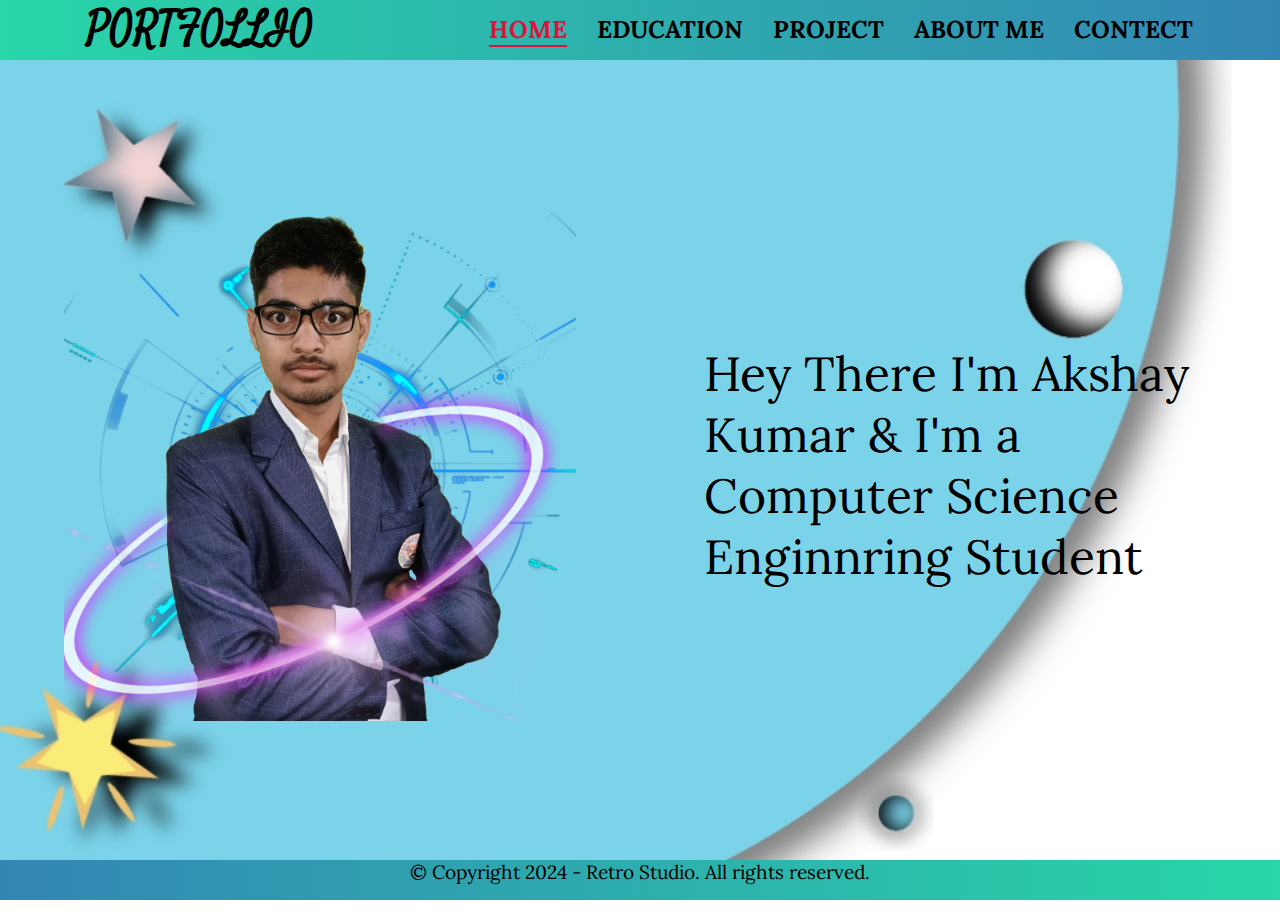
<file: index.html>
<!DOCTYPE html>
<html lang="en">
<head>
    <meta charset="UTF-8">
    <meta name="viewport" content="width=device-width, initial-scale=1.0">
    <title>PORTFOLIO</title>
    <!-- Google Font's -->
    <link href="https://fonts.googleapis.com/css2?family=Lora:ital,wght@0,400..700;1,400..700&display=swap" rel="stylesheet">
    <link href="https://fonts.googleapis.com/css2?family=Satisfy&display=swap" rel="stylesheet">

    <!-- Font Awesome -->
    <link rel="stylesheet" href="https://cdnjs.cloudflare.com/ajax/libs/font-awesome/6.5.2/css/all.min.css" integrity="sha512-SnH5WK+bZxgPHs44uWIX+LLJAJ9/2PkPKZ5QiAj6Ta86w+fsb2TkcmfRyVX3pBnMFcV7oQPJkl9QevSCWr3W6A==" crossorigin="anonymous" referrerpolicy="no-referrer" />

    <!-- Portfollio ICON -->
    <link rel="website icon" type="png" href="./src/ICON.png">

    <link rel="stylesheet" href="style.css">
</head>
<body>
    <nav>
        <h1>PORTFOLLIO</h1>

        <div class="nav-element">
            <ul><a href="#"><H3 class="active">HOME</H3></a></ul>
            <ul><a href="./pages/education.html"><H3>EDUCATION</H3></a></ul>
            <ul><a href="./pages/projects.html"><H3>PROJECT</H3></a></ul>
            <ul><a href="./pages/about.html"><H3>ABOUT ME</H3></a></ul>
            <ul><a href="./pages/contect.html"><H3>CONTECT</H3></a></ul>
        </div>

        <div class="dot">
            <div class="icon"><i class="fa-solid fa-bars"></i></div>
        </div>
    </nav>

    <main>
        <img src="./src/image.png">

        <div class="about">Hey There I'm Akshay Kumar & I'm a Computer Science Enginnring Student</div>
    </main>

    <footer>
        <p>&copy; Copyright 2024 - Retro Studio. All rights reserved.</p>
    </footer>


    <script src="nav_btn.js"></script>
</body>
</html>
</file>
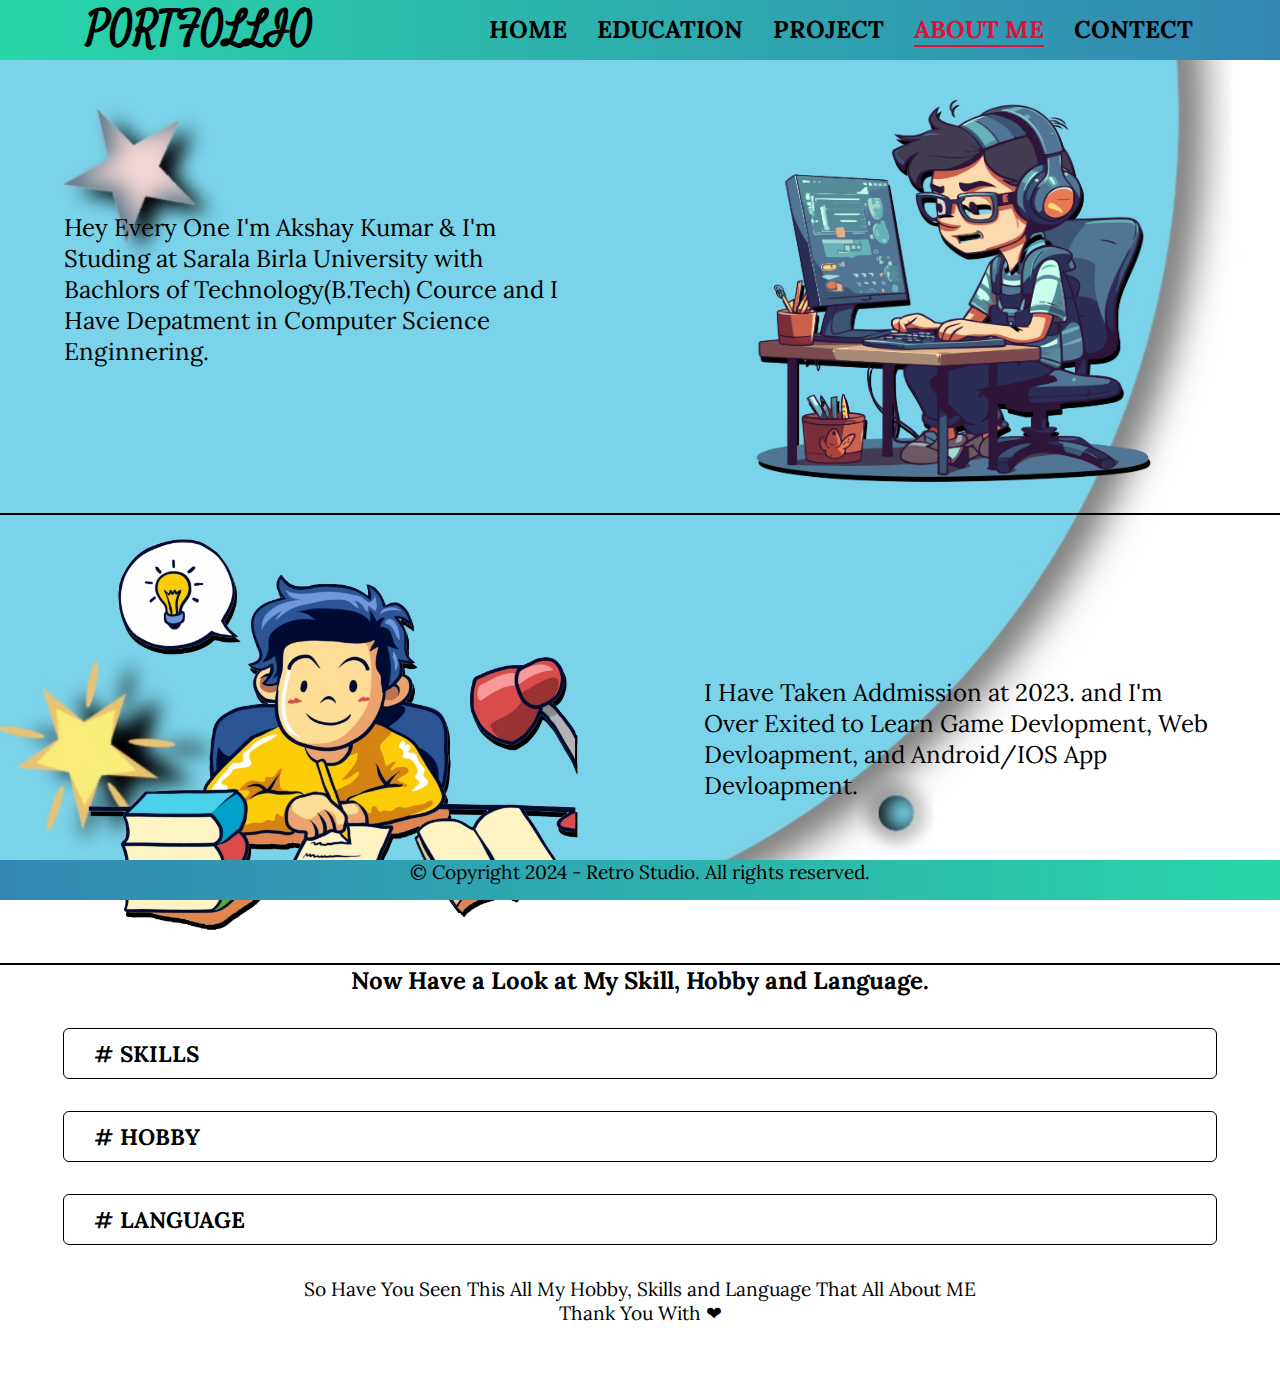
<file: pages/about.html>
<!DOCTYPE html>
<html lang="en">
<head>
    <meta charset="UTF-8">
    <meta name="viewport" content="width=device-width, initial-scale=1.0">
    <title>ABOUT</title>
    <!-- Google Font's -->
    <link href="https://fonts.googleapis.com/css2?family=Lora:ital,wght@0,400..700;1,400..700&display=swap" rel="stylesheet">
    <link href="https://fonts.googleapis.com/css2?family=Satisfy&display=swap" rel="stylesheet">

    <!-- Font Awesome -->
    <link rel="stylesheet" href="https://cdnjs.cloudflare.com/ajax/libs/font-awesome/6.5.2/css/all.min.css" integrity="sha512-SnH5WK+bZxgPHs44uWIX+LLJAJ9/2PkPKZ5QiAj6Ta86w+fsb2TkcmfRyVX3pBnMFcV7oQPJkl9QevSCWr3W6A==" crossorigin="anonymous" referrerpolicy="no-referrer" />

    <!-- Portfollio ICON -->
    <link rel="website icon" type="png" href="../src/ICON.png">

    <link rel="stylesheet" href="about.css">
</head>
<body>
    <nav>
        <h1>PORTFOLLIO</h1>

        <div class="nav-element">
            <ul><a href="../index.html"><H3>HOME</H3></a></ul>
            <ul><a href="./education.css"><H3>EDUCATION</H3></a></ul>
            <ul><a href="./projects.html"><H3>PROJECT</H3></a></ul>
            <ul><a href="#"><H3 class="active">ABOUT ME</H3></a></ul>
            <ul><a href="./contect.html"><H3>CONTECT</H3></a></ul>
        </div>

        <div class="dot">
            <div class="icon"><i class="fa-solid fa-bars"></i></div>
        </div>
    </nav>

    <main>
        <div class="div">
            <p>
                Hey Every One I'm Akshay Kumar & I'm Studing at Sarala Birla University with Bachlors of Technology(B.Tech) Cource and I Have Depatment in Computer Science Enginnering.
            </p>

            <img src="../src/Related 1.png">
        </div>

        <div class="div">
            <img src="../src/Studing.png">

            <p>I Have Taken Addmission at 2023. and I'm Over Exited to Learn Game Devlopment, Web Devloapment, and Android/IOS App Devloapment.</p>
        </div>

        <div class="skil">
            <h2>Now Have a Look at My Skill, Hobby and Language.</h2>

            <div class="skil-div">
                <h4 class="option">
                    # SKILLS <i class="direction fa-solid fa-arrow-right"></i>
                </h4>

                <div class="list">
                    <li>C-Language.</li>
                    <li>Data Structure and Algorithm.</li>
                    <li>Hypertext Markup Language(HTML).</li>
                    <li>Cascading Style Sheets(CSS).</li>
                    <li>Java Script.</li>
                </div>
            </div>

            <div class="skil-div">
                <h4 class="option_1">
                    # HOBBY <i class="direction_1 fa-solid fa-arrow-right"></i>
                </h4>

                <div class="list_1">
                    <li>Learn More Programming Language.</li>
                    <li>Creating the Games.</li>
                    <li>Creating the Web Pages.</li>
                    <li>Android & IOS Application Creating.</li>
                </div>
            </div>

            <div class="skil-div">
                <h4 class="option_2">
                    # LANGUAGE <i class="direction_2 fa-solid fa-arrow-right"></i>
                </h4>

                <div class="list_2">
                    <li>Hindi(Full Profecional).</li>
                    <li>English(50%).</li>
                </div>
            </div>

            <div class="para">
                <p>So Have You Seen This All My Hobby, Skills and Language That All About ME
                </p>
                <span>Thank You With ❤</span>
            </div>

        </div>
    </main>

    <footer>
        <p>&copy; Copyright 2024 - Retro Studio. All rights reserved.</p>
    </footer>


    <script src="../nav_btn.js"></script>
    <script src="skill.js"></script>
</body>
</html>
</file>
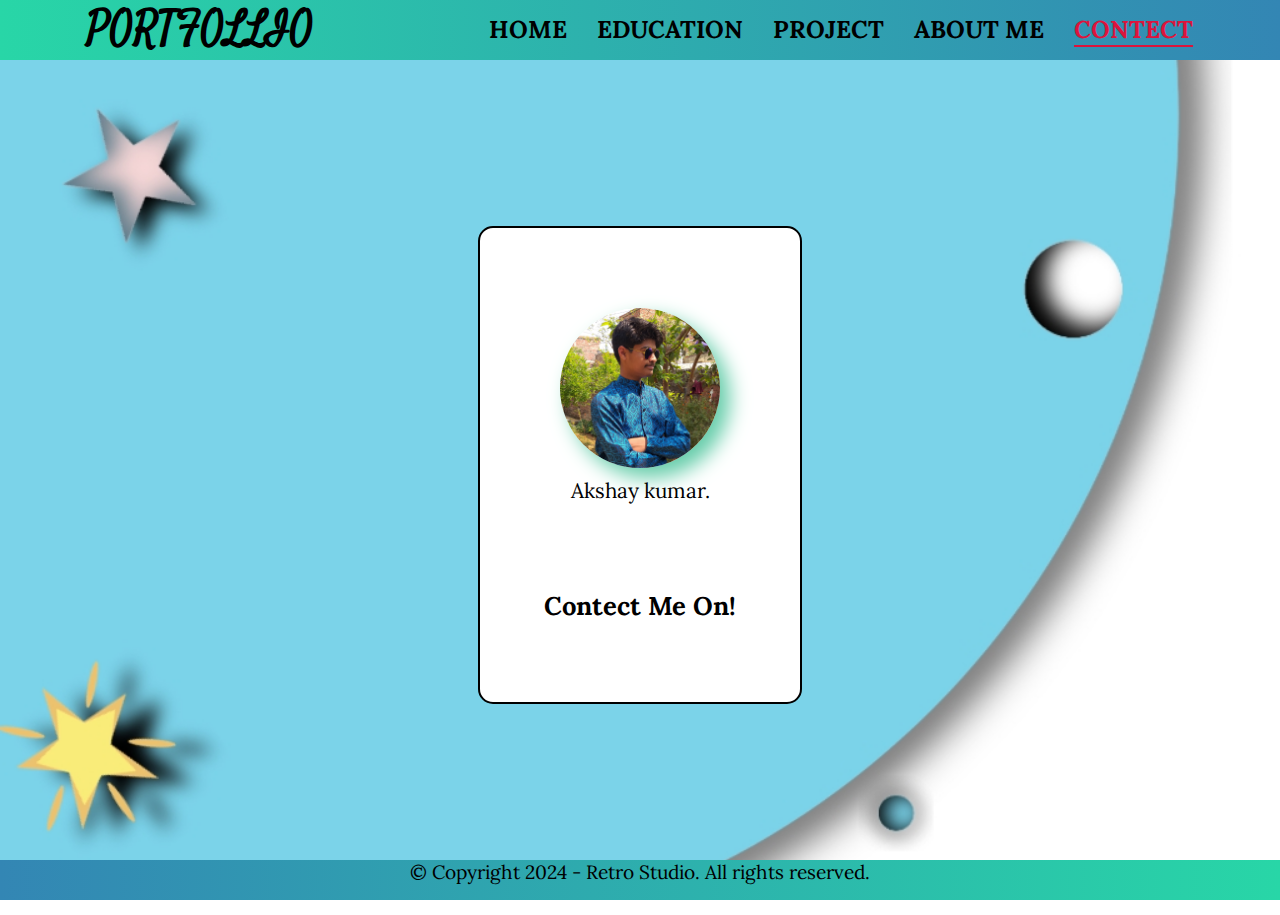
<file: pages/contect.html>
<!DOCTYPE html>
<html lang="en">
<head>
    <meta charset="UTF-8">
    <meta name="viewport" content="width=device-width, initial-scale=1.0">
    <title>CONTECT</title>
    <!-- Google Font's -->
    <link href="https://fonts.googleapis.com/css2?family=Lora:ital,wght@0,400..700;1,400..700&display=swap" rel="stylesheet">
    <link href="https://fonts.googleapis.com/css2?family=Satisfy&display=swap" rel="stylesheet">

    <!-- Font Awesome -->
    <link rel="stylesheet" href="https://cdnjs.cloudflare.com/ajax/libs/font-awesome/6.5.2/css/all.min.css" integrity="sha512-SnH5WK+bZxgPHs44uWIX+LLJAJ9/2PkPKZ5QiAj6Ta86w+fsb2TkcmfRyVX3pBnMFcV7oQPJkl9QevSCWr3W6A==" crossorigin="anonymous" referrerpolicy="no-referrer" />

    <!-- Portfollio ICON -->
    <link rel="website icon" type="png" href="../src/ICON.png">

    <link rel="stylesheet" href="contect.css">
</head>
<body>
    <nav>
        <h1>PORTFOLLIO</h1>

        <div class="nav-element">
            <ul><a href="../index.html"><H3>HOME</H3></a></ul>
            <ul><a href="./education.html"><H3>EDUCATION</H3></a></ul>
            <ul><a href="./projects.html"><H3>PROJECT</H3></a></ul>
            <ul><a href="./about.html"><H3>ABOUT ME</H3></a></ul>
            <ul><a href="#"><H3 class="active">CONTECT</H3></a></ul>
        </div>

        <div class="dot">
            <div class="icon"><i class="fa-solid fa-bars"></i></div>
        </div>
    </nav>

    <main>
        <div class="container">
            <div class="my-image">
                <img src="../src/Main.jpg" alt="">
                Akshay kumar.
            </div>

            <div class="link">
                <h4>Contect Me On!</h4>
                <div class="link-div">
                    <a href="https://www.linkedin.com/in/akshay-kumar-2512b529a?utm_source=share&utm_campaign=share_via&utm_content=profile&utm_medium=android_app">
                        <i class="linkedin hover fa-brands fa-linkedin"></i>
                    </a>

                    <a href="https://x.com/AKSHAY_KUMA_?t=I77Tupc_cD4xcaNu_obPyw&s=09">
                        <i class="X fa-brands hover fa-square-x-twitter"></i>
                    </a>

                    <div class="mail">
                        <i class="Gmail hover fa-solid fa-envelope"></i>
                    </div>
                </div>

                <div class="msg">
                    akshaykumar835103@gmail.com
                </div>
            </div>
        </div>
    </main>

    <footer>
        <p>&copy; Copyright 2024 - Retro Studio. All rights reserved.</p>
    </footer>


    <script src="gmail.js"></script>
    <script src="../nav_btn.js"></script>
</body>
</html>
</file>
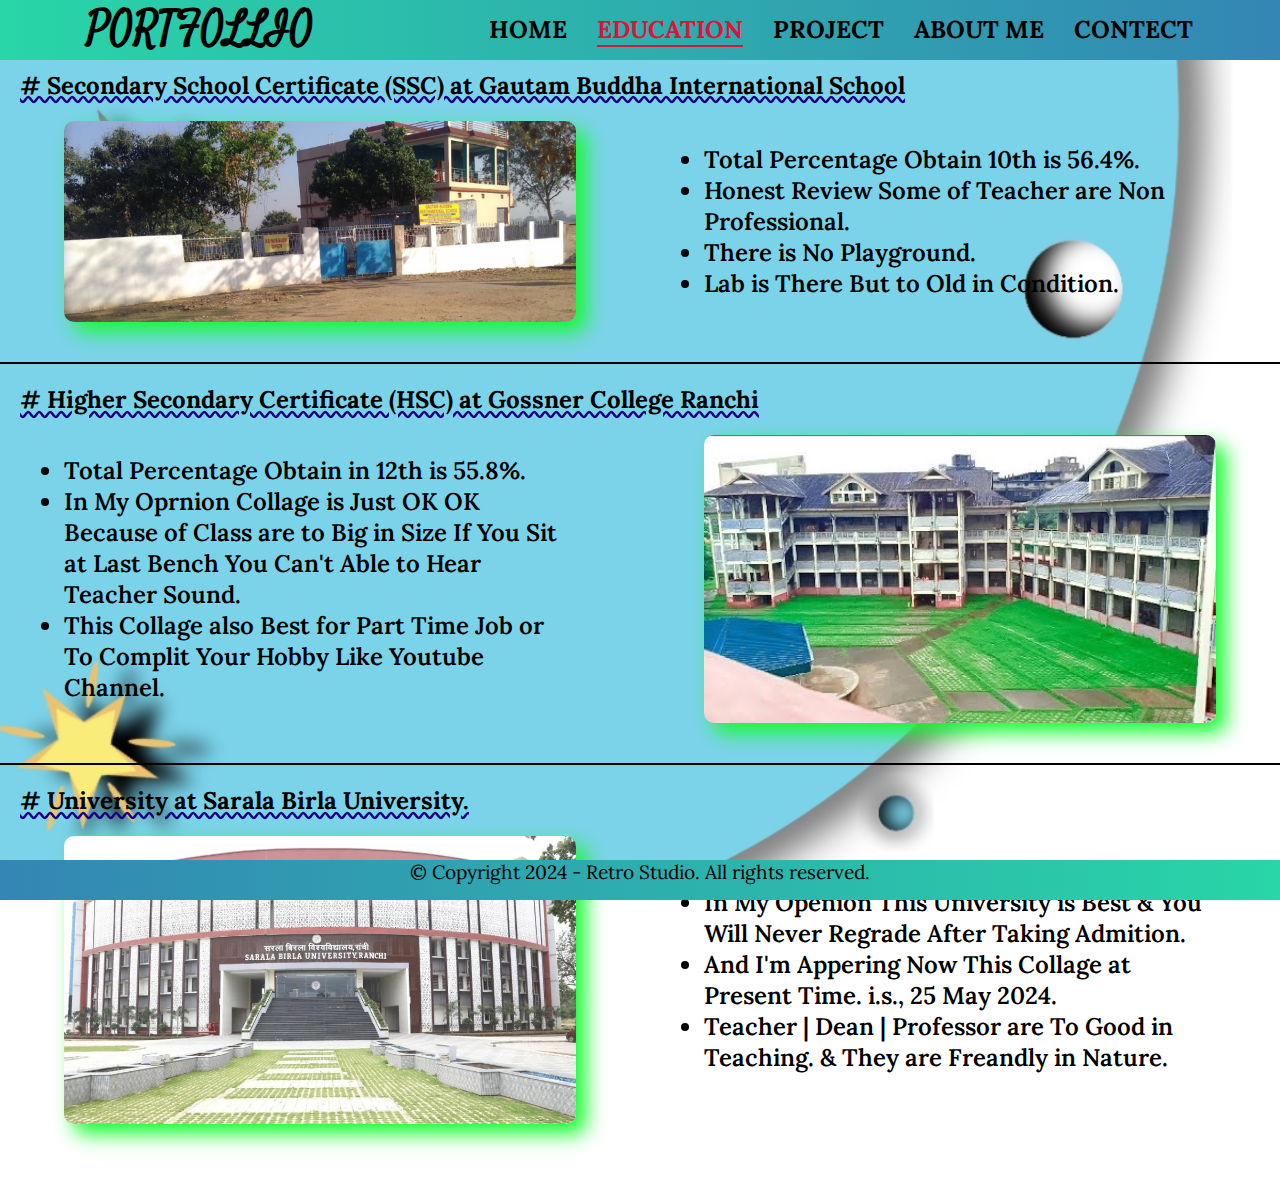
<file: pages/education.html>
<!DOCTYPE html>
<html lang="en">
<head>
    <meta charset="UTF-8">
    <meta name="viewport" content="width=device-width, initial-scale=1.0">
    <title>EDUCATION</title>
    <!-- Google Font's -->
    <link href="https://fonts.googleapis.com/css2?family=Lora:ital,wght@0,400..700;1,400..700&display=swap" rel="stylesheet">
    <link href="https://fonts.googleapis.com/css2?family=Satisfy&display=swap" rel="stylesheet">

    <!-- Font Awesome -->
    <link rel="stylesheet" href="https://cdnjs.cloudflare.com/ajax/libs/font-awesome/6.5.2/css/all.min.css" integrity="sha512-SnH5WK+bZxgPHs44uWIX+LLJAJ9/2PkPKZ5QiAj6Ta86w+fsb2TkcmfRyVX3pBnMFcV7oQPJkl9QevSCWr3W6A==" crossorigin="anonymous" referrerpolicy="no-referrer" />

    <!-- Portfollio ICON -->
    <link rel="website icon" type="png" href="../src/ICON.png">

    <link rel="stylesheet" href="education.css">
</head>
<body>
    <nav>
        <h1>PORTFOLLIO</h1>

        <div class="nav-element">
            <ul><a href="../index.html"><H3>HOME</H3></a></ul>
            <ul><a href="#"><H3 class="active">EDUCATION</H3></a></ul>
            <ul><a href="./projects.html"><H3>PROJECT</H3></a></ul>
            <ul><a href="./about.html"><H3>ABOUT ME</H3></a></ul>
            <ul><a href="./contect.html"><H3>CONTECT</H3></a></ul>
        </div>

        <div class="dot">
            <div class="icon"><i class="fa-solid fa-bars"></i></div>
        </div>
    </nav>

    <main>
        <div class="scool1">
            <h5># Secondary School Certificate (SSC) at Gautam Buddha International School</h5>

            <div class="scool_about">
                <img src="../src/GBIS.jpg">

                <ul>
                    <li>Total Percentage Obtain 10th is 56.4%.</li>
                    <li>Honest Review Some of Teacher are Non Professional.</li>
                    <li>There is No Playground.</li>
                    <li>Lab is There But to Old in Condition.</li>
                </ul>
            </div>
        </div>
        
        <div class="scool2">
            <h5># Higher Secondary Certificate (HSC) at Gossner College Ranchi</h5>
            
            <div class="scool_about">
                <ul>
                    <li>Total Percentage Obtain in 12th is 55.8%.</li>
                    <li>In My Oprnion Collage is Just OK OK Because of Class are to Big in Size If You Sit at Last Bench You Can't Able to Hear Teacher Sound.</li>
                    <li>This Collage also Best for Part Time Job or To Complit Your Hobby Like Youtube Channel.</li>
                </ul>
                
                <img src="../src/GCR.jpg">
            </div>
        </div>

        <div class="scool3">
            <h5># University at Sarala Birla University.</h5>

            <div class="scool_about">
                <img src="../src/SBU.webp">
                
                <ul>
                    <li>In My Openion This University is Best & You Will Never Regrade After Taking Admition.</li>
                    <li>And I'm Appering Now This Collage at Present Time. i.s., 25 May 2024.</li>
                    <li>Teacher | Dean | Professor are To Good in Teaching. & They are Freandly in Nature.</li>
                </ul>
            </div>
        </div>

    </main>

    <footer>
        <p>&copy; Copyright 2024 - Retro Studio. All rights reserved.</p>
    </footer>


    <script src="../nav_btn.js"></script>
</body>
</html>
</file>
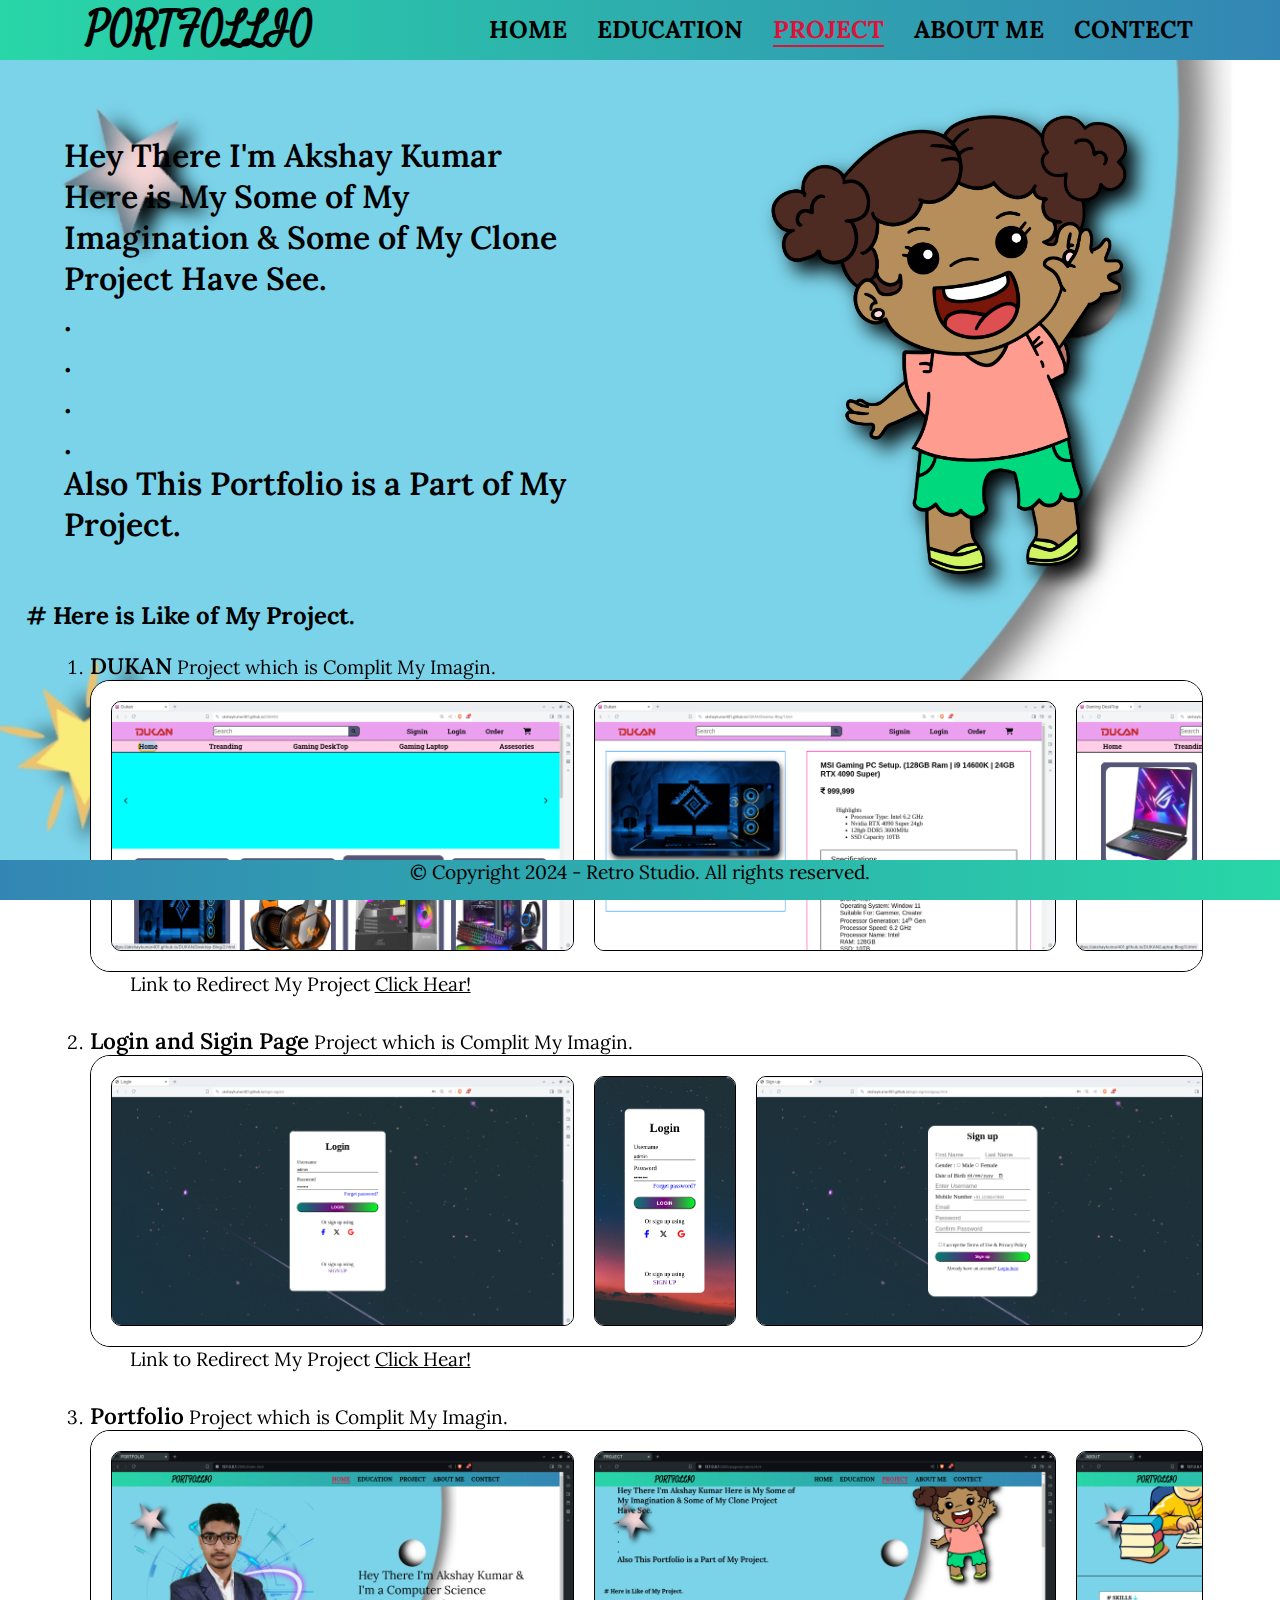
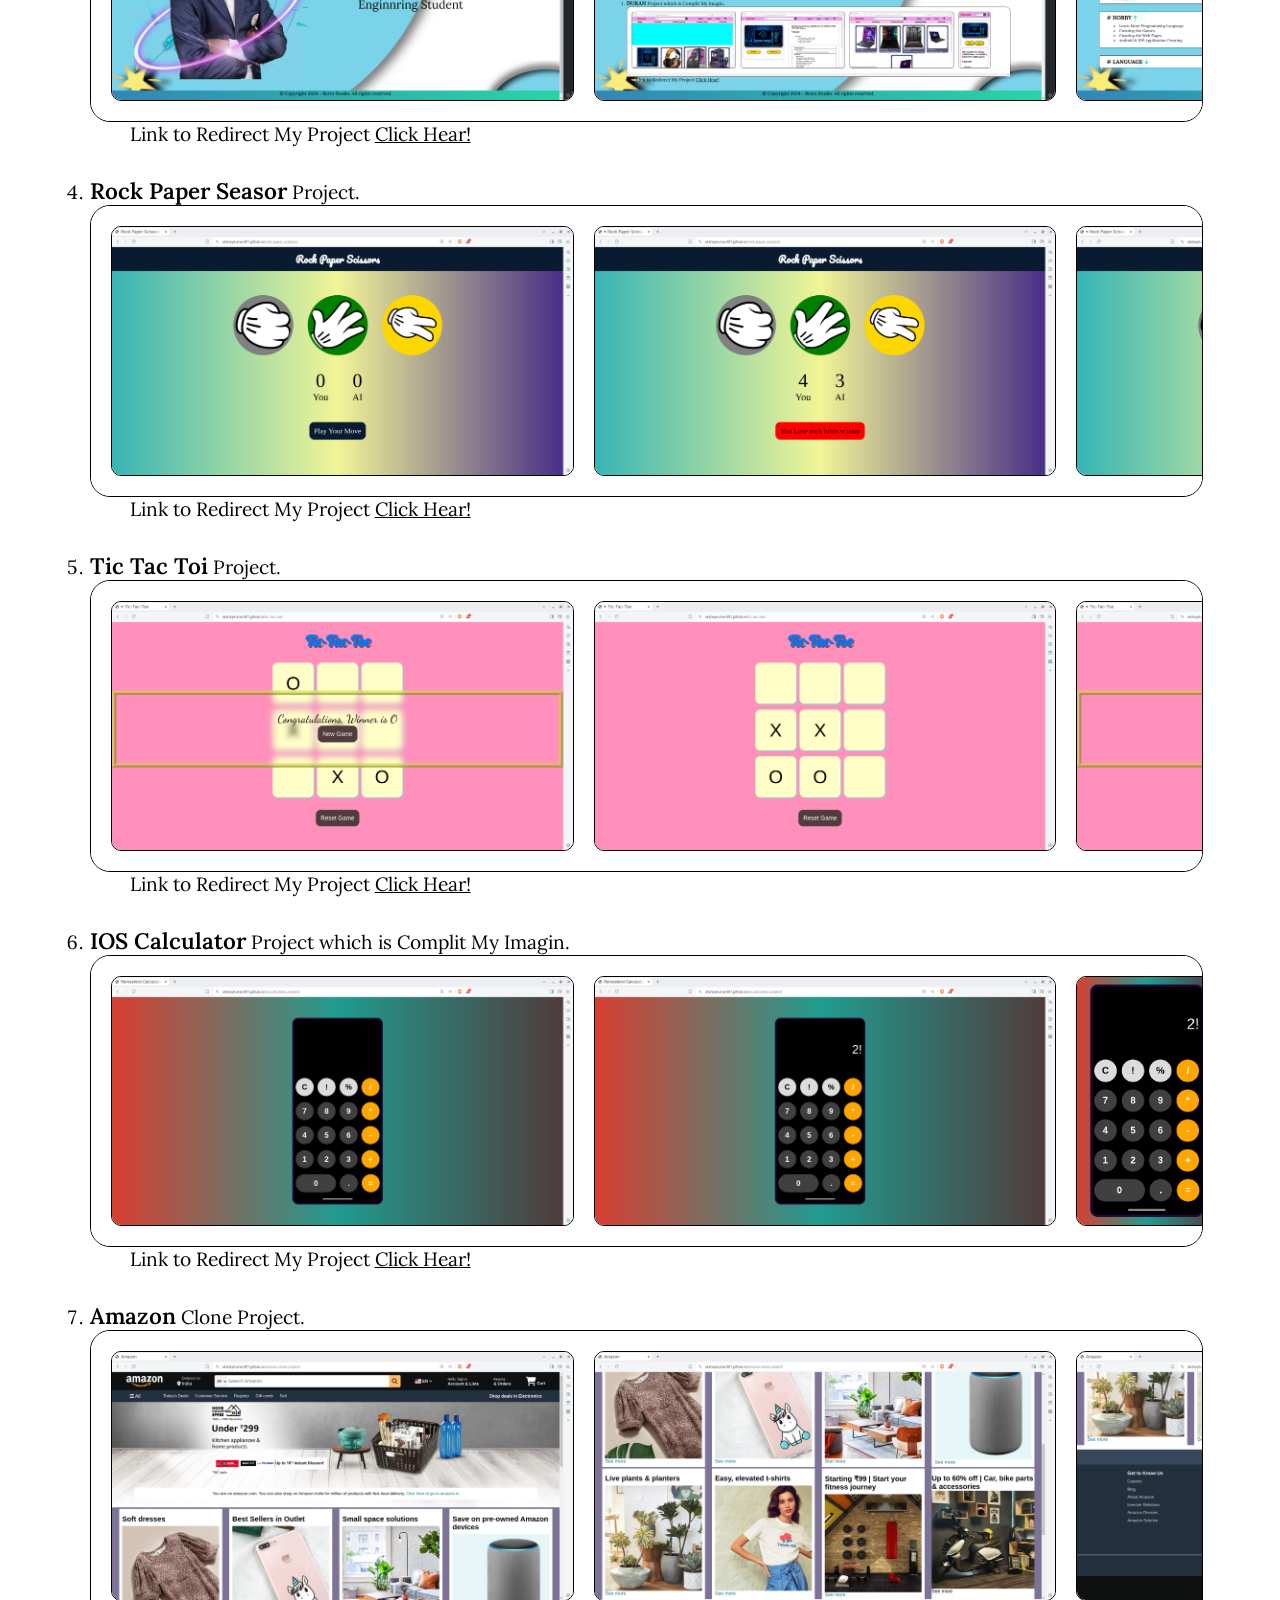
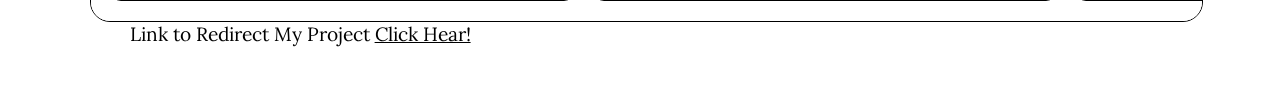
<file: pages/projects.html>
<!DOCTYPE html>
<html lang="en">
<head>
    <meta charset="UTF-8">
    <meta name="viewport" content="width=device-width, initial-scale=1.0">
    <title>PROJECT</title>
    <!-- Google Font's -->
    <link href="https://fonts.googleapis.com/css2?family=Lora:ital,wght@0,400..700;1,400..700&display=swap" rel="stylesheet">
    <link href="https://fonts.googleapis.com/css2?family=Satisfy&display=swap" rel="stylesheet">

    <!-- Font Awesome -->
    <link rel="stylesheet" href="https://cdnjs.cloudflare.com/ajax/libs/font-awesome/6.5.2/css/all.min.css" integrity="sha512-SnH5WK+bZxgPHs44uWIX+LLJAJ9/2PkPKZ5QiAj6Ta86w+fsb2TkcmfRyVX3pBnMFcV7oQPJkl9QevSCWr3W6A==" crossorigin="anonymous" referrerpolicy="no-referrer" />

    <!-- Portfollio ICON -->
    <link rel="website icon" type="png" href="../src/ICON.png">

    <link rel="stylesheet" href="project.css">
</head>
<body>
    <nav>
        <h1>PORTFOLLIO</h1>

        <div class="nav-element">
            <ul><a href="../index.html"><H3>HOME</H3></a></ul>
            <ul><a href="./education.html"><H3>EDUCATION</H3></a></ul>
            <ul><a href="#"><H3 class="active">PROJECT</H3></a></ul>
            <ul><a href="./about.html"><H3>ABOUT ME</H3></a></ul>
            <ul><a href="./contect.html"><H3>CONTECT</H3></a></ul>
        </div>

        <div class="dot">
            <div class="icon"><i class="fa-solid fa-bars"></i></div>
        </div>
    </nav>

    <main>
        <div class="msg">
            <div class="para-div">
                Hey There I'm Akshay Kumar Here is My Some of My Imagination & Some of My Clone Project Have See.
                <br>.
                <br>.
                <br>.
                <br>.
                <br>
                Also This Portfolio is a Part of My Project.
            </div>
    
            <div class="img-div">
                <img src="../src/Hiii.png">
            </div>
        </div>

        <div class="project-table">
            <h4># Here is Like of My Project.</h4>

            <ol>
                <li><h3>DUKAN</h3> Project which is Complit My Imagin.
                    <div class="sample-img">
                        <img src="../src/DUKAN img/DUKAN 1.png" alt="Referance 1">
                        <img src="../src/DUKAN img/DUKAN 2.png" alt="Referance 2">
                        <img src="../src/DUKAN img/DUKAN 3.png" alt="Referance 3">
                        <img src="../src/DUKAN img/DUKAN 4.png" alt="Referance 4">
                    </div>

                    <span>Link to Redirect My Project <a href="https://akshaykumar401.github.io/DUKAN/index.html">Click Hear!</a></span>
                </li>

                <li><h3>Login and Sigin Page</h3> Project which is Complit My Imagin.
                    <div class="sample-img">
                        <img src="../src/Login & Sigin/lo_1.png" alt="Referance 1">
                        <img src="../src/Login & Sigin/Lo_2.png" alt="Referance 2">
                        <img src="../src/Login & Sigin/Lo_3.png" alt="Referance 3">
                        <img src="../src/Login & Sigin/Lo_4.png" alt="Referance 4">
                        <img src="../src/Login & Sigin/Lo_5.png" alt="Referance 5">
                    </div>

                    <span>Link to Redirect My Project <a href="https://akshaykumar401.github.io/login-signin/">Click Hear!</a></span>
                </li>
                
                <li><h3>Portfolio</h3> Project which is Complit My Imagin.
                    <div class="sample-img">
                        <img src="../src/Portfolio/PF_1.png" alt="Referance 1">
                        <img src="../src/Portfolio/PF_2.png" alt="Referance 2">
                        <img src="../src/Portfolio/PF_3.png" alt="Referance 3">
                        <img src="../src/Portfolio/PF_4.png" alt="Referance 4">
                        <img src="../src/Portfolio/PF_5.png" alt="Referance 5">
                    </div>

                    <span>Link to Redirect My Project <a href="../index.html">Click Hear!</a></span>
                </li>

                <li><h3>Rock Paper Seasor</h3> Project.
                    <div class="sample-img">
                        <img src="../src/Rock_paper_sesior/Rock_paper_sesior_1.png" alt="Referance 1">
                        <img src="../src/Rock_paper_sesior/Rock_paper_sesior_2.png" alt="Referance 2">
                        <img src="../src/Rock_paper_sesior/Rock_paper_sesior_3.png" alt="Referance 3">
                        <img src="../src/Rock_paper_sesior/Rock_paper_sesior_4.png" alt="Referance 4">
                        <img src="../src/Rock_paper_sesior/Rock_paper_sesior_5.png" alt="Referance 5">
                    </div>

                    <span>Link to Redirect My Project <a href="https://akshaykumar401.github.io/rock_paper_scissors/">Click Hear!</a></span>
                </li>

                <li><h3>Tic Tac Toi</h3> Project.
                    <div class="sample-img">
                        <img src="../src/Tic_Tac_Tow/Tic_Tac_Tow_1.png" alt="Referance 1">
                        <img src="../src/Tic_Tac_Tow/Tic_Tac_Tow_2.png" alt="Referance 2">
                        <img src="../src/Tic_Tac_Tow/Tic_Tac_Tow_3.png" alt="Referance 3">
                        <img src="../src/Tic_Tac_Tow/Tic_Tac_Tow_4.png" alt="Referance 4">
                        <img src="../src/Tic_Tac_Tow/Tic_Tac_Tow_5.png" alt="Referance 5">
                    </div>

                    <span>Link to Redirect My Project <a href="https://akshaykumar401.github.io/tic_tac_toe/">Click Hear!</a></span>
                </li>

                <li><h3>IOS Calculator</h3> Project which is Complit My Imagin.
                    <div class="sample-img">
                        <img src="../src/Calculator/Calculatoe_1.png" alt="Referance 1">
                        <img src="../src/Calculator/Calculatoe_2.png" alt="Referance 2">
                        <img src="../src/Calculator/Calculatoe_3.png" alt="Referance 3">
                        <img src="../src/Calculator/Calculatoe_4.png" alt="Referance 4">
                    </div>

                    <span>Link to Redirect My Project <a href="https://akshaykumar401.github.io/ios_calculator_project/">Click Hear!</a></span>
                </li>

                <li><h3>Amazon</h3> Clone Project.
                    <div class="sample-img">
                        <img src="../src/Amazon/Amazon_1.png" alt="Referance 1">
                        <img src="../src/Amazon/Amazon_2.png" alt="Referance 2">
                        <img src="../src/Amazon/Amazon_3.png" alt="Referance 3">
                        <img src="../src/Amazon/Amazon_4.png" alt="Referance 4">
                    </div>

                    <span>Link to Redirect My Project <a href="https://akshaykumar401.github.io/amazon.clone_project/">Click Hear!</a></span>
                </li>
                
            </ol>
        </div>
    </main>

    <footer>
        <p>&copy; Copyright 2024 - Retro Studio. All rights reserved.</p>
    </footer>


    <script src="../nav_btn.js"></script>
</body>
</html>
</file>
<file: style.css>
* {
    padding: 0;
    margin: 0;
    color: #000;
    font-family: "Lora", serif;
}

body {
    background-image: url(./src/Background.jpg);
    background-size: cover;
    background-repeat: no-repeat;
    background-attachment: fixed;
    height: 100vh;
    width: 100%;
}

nav {
    height: 60px;
    width: 100%;
    background-image: linear-gradient(to left,rgb(51, 134, 180), rgb(40, 214, 167));
    display: flex;
    justify-content: space-around;
    align-items: center;
    font-size: 1.3rem;
    position: fixed;
    top: 0px;
    z-index: 1;
}

h1 {
    font-family: "Satisfy", cursive;
    font-weight: 600;
    font-style: normal;
}

.nav-element {
    display: flex;
    gap: 30px;
}

.nav-element>ul>a>h3:hover {
    transition: ease-in-out 0.25s;
    color: darkmagenta;
}

.active {
    color:crimson;
    border-bottom: 2px solid crimson;
}

.dot {
    display: none;
}

.nav-element>ul>a {
    text-decoration: none;
}

.icon {
    font-size: 30px;
    cursor: pointer;
}

footer {
    position: fixed;
    background-image: linear-gradient(to right,rgb(51, 134, 180), rgb(40, 214, 167));
    height: 40px;
    width: 100%;
    text-align: center;
    font-size: 1.2rem;
    bottom: 0px;
}

main {
    width: 100%;
    height: calc(100% - 100px);
    display: flex;
    justify-content: space-around;
    padding-bottom: 50px;
    padding-top: 65px;
    align-items: center;
}

main>img {
    width: 40%;
}

.about{
    width: 40%;
    font-size: 3rem; 
}


@media (min-width : 960px){
    .nav-element{
        display: flex;
    }
}

@media (max-width : 960px){

    .nav-element{
        display: none;
        position: absolute;
        top: 60px;
        right: 0;
        height: 100vh;
        width: 30%;
        background-image: linear-gradient(to left,rgb(51, 134, 180), rgb(40, 214, 167));
        text-align: center;
        line-height: 2;
        animation: act 0.25s linear;
    }

    @keyframes act{
        0% {
            position: absolute;
            top: 60px;
            right: 0;
            width: 0%;
        }

        100% {
            position: absolute;
            top: 60px;
            right: 0;
            width: 30%;
        }
    }

    @keyframes dec{
        0% {
            position: absolute;
            top: 60px;
            right: 0;
            width: 30%;
        }

        100% {
            position: absolute;
            top: 60px;
            right: 0;
            width: 0%;
        }
    }

    .nav-element>ul {
        border-top: 2px solid #000;
    }

    .dot {
        display: block;
    }

    main {
        flex-direction: column;
        width: 100;
        height: auto;
        gap: 20px;
    }
    
    main>img {
        width: 60%;
    }

    .about {
        width: 70%;
    }
}

@media (max-width : 520px){

    main>img {
        width: 80%;
    }

    footer {
        font-size: 1rem;
        padding-top: 6px;
    }

    .nav-element {
        display: none;
        position: absolute;
        top: 60px;
        width: 100%;
        height: auto;
        animation: act 0.25s linear;
    }

    @keyframes act{
        0% {
            position: absolute;
            top: 0px;
            width: 100%;
            z-index: -33;
        }

        100% {
            position: absolute;
            top: 60px;
            width: 100%;
            z-index: -33;
        }
    }

    @keyframes dec{
        0% {
            position: absolute;
            top: 60px;
            right: 0;
            width: 30%;
        }

        100% {
            position: absolute;
            top: 60px;
            right: 0;
            width: 0%;
        }
    }
}
</file>
<file: pages/about.css>
* {
    padding: 0;
    margin: 0;
    color: #000;
    font-family: "Lora", serif;
}

body {
    background-image: url(../src/Background.jpg);
    background-size: cover;
    background-repeat: no-repeat;
    background-attachment: fixed;
    height: 100vh;
    width: 100%;
}

nav {
    height: 60px;
    width: 100%;
    background-image: linear-gradient(to left,rgb(51, 134, 180), rgb(40, 214, 167));
    display: flex;
    justify-content: space-around;
    align-items: center;
    font-size: 1.3rem;
    position: fixed;
    top: 0px;
}

.nav-element>ul>a>h3:hover {
    transition: ease-in-out 0.25s;
    color: darkmagenta;
}

.active {
    color:crimson;
    border-bottom: 2px solid crimson;
}

h1 {
    font-family: "Satisfy", cursive;
    font-weight: 600;
    font-style: normal;
}

.nav-element {
    display: flex;
    gap: 30px;
}

.dot {
    display: none;
}

.nav-element>ul>a {
    text-decoration: none;
}

.icon {
    font-size: 30px;
    cursor: pointer;
}

footer {
    position: fixed;
    background-image: linear-gradient(to right,rgb(51, 134, 180), rgb(40, 214, 167));
    height: 40px;
    width: 100%;
    text-align: center;
    font-size: 1.2rem;
    bottom: 0px;
}

main {
    width: 100%;
    height: calc(100% - 100px);
    padding-bottom: 50px;
    padding-top: 65px;
}

.div{
    display: flex;
    width: 100%;
    justify-content: space-around;
    align-items: center;
    border-bottom: 2px solid #000;
}

.div>p {
    width: 40vw;
    font-size: 1.5rem;
}

.div>img {
    display: flex;
    justify-content: center;
    width: 40%;
    height: 35vw;
    filter: drop-shadow(2.5px 5px #000);
    z-index: -99;
}

.skil {
    padding-bottom: 55px;
    display: flex;
    align-items: center;
    flex-direction: column;
    gap: 2rem;
}

.skil-div {
    padding-top: 10px;
    background-color: #fff;
    width: 90%;
    border: 1px solid black;
    border-radius: 6px;
    height: auto;
    text-align: left;
}

.skil-div>h4 {
    cursor: pointer;
    padding-left: 30px;
    font-size: 1.4rem;
    padding-bottom: 10px;
    width: 100%;
}

.skil-div>h4>i {
    transform: rotate(90deg);
    color: darkturquoise;
    font-weight: 600;
    text-shadow: 10px 20px 30px deepskyblue;
}

.list {
    display: none;
    padding-left: 60px;
    padding-bottom: 20px;
}

.list_1 {
    display: none;
    padding-left: 60px;
    padding-bottom: 20px;
}

.list_2 {
    display: none;
    padding-left: 60px;
    padding-bottom: 20px;
}

.para {
    width: 100%;
    text-align: center;
}

.para>p {
    font-size: 1.2rem;
    margin-bottom: 0;
}

.para>span{
    font-size: 1.2rem;
}






@media (min-width : 960px){
    .nav-element{
        display: flex;
    }
}

@media (max-width : 960px){

    .nav-element{
        display: none;
        position: absolute;
        top: 60px;
        right: 0;
        height: 100vh;
        width: 30%;
        background-image: linear-gradient(to left,rgb(51, 134, 180), rgb(40, 214, 167));
        text-align: center;
        line-height: 2;
        animation: act 0.25s linear;
    }

    @keyframes act{
        0% {
            position: absolute;
            top: 60px;
            right: 0;
            width: 0%;
        }

        100% {
            position: absolute;
            top: 60px;
            right: 0;
            width: 30%;
        }
    }

    @keyframes dec{
        0% {
            position: absolute;
            top: 60px;
            right: 0;
            width: 30%;
        }

        100% {
            position: absolute;
            top: 60px;
            right: 0;
            width: 0%;
        }
    }

    .nav-element>ul {
        border-top: 2px solid #000;
    }

    .dot {
        display: block;
    }

    .div {
        flex-direction: column;
        width: 100%;
    }

    .div>p {
        width: 80%;
        font-size: 1.5rem;
    }
    
    .div>img {
        display: flex;
        justify-content: center;
        width: 40%;
        height: 40vw;
        filter: drop-shadow(2.5px 5px #000);
        z-index: -99;
    }

}

@media (max-width : 520px){
    footer {
        font-size: 1rem;
        padding-top: 6px;
    }

    .nav-element {
        display: none;
        position: absolute;
        top: 60px;
        width: 100%;
        height: auto;
        animation: act 0.25s linear;
    }

    @keyframes act{
        0% {
            position: absolute;
            top: 0px;
            width: 100%;
            z-index: -33;
        }

        100% {
            position: absolute;
            top: 60px;
            width: 100%;
            z-index: -33;
        }
    }

    @keyframes dec{
        0% {
            position: absolute;
            top: 60px;
            right: 0;
            width: 30%;
        }

        100% {
            position: absolute;
            top: 60px;
            right: 0;
            width: 0%;
        }
    }

    .div>img {
        height: 60vw;
        width: 80%;
    }
}
</file>
<file: pages/contect.css>
* {
    padding: 0;
    margin: 0;
    color: #000;
    font-family: "Lora", serif;
}

body {
    background-image: url(../src/Background.jpg);
    background-size: cover;
    background-repeat: no-repeat;
    background-attachment: fixed;
    height: 100vh;
    width: 100%;
}

nav {
    height: 60px;
    width: 100%;
    background-image: linear-gradient(to left,rgb(51, 134, 180), rgb(40, 214, 167));
    display: flex;
    justify-content: space-around;
    align-items: center;
    font-size: 1.3rem;
    position: fixed;
    top: 0px;
}

.nav-element>ul>a>h3:hover {
    transition: ease-in-out 0.25s;
    color: darkmagenta;
}

.active {
    color:crimson;
    border-bottom: 2px solid crimson;
}

h1 {
    font-family: "Satisfy", cursive;
    font-weight: 600;
    font-style: normal;
}

.nav-element {
    display: flex;
    gap: 30px;
}

.dot {
    display: none;
}

.nav-element>ul>a {
    text-decoration: none;
}

.icon {
    font-size: 30px;
    cursor: pointer;
}

footer {
    position: fixed;
    background-image: linear-gradient(to right,rgb(51, 134, 180), rgb(40, 214, 167));
    height: 40px;
    width: 100%;
    text-align: center;
    font-size: 1.2rem;
    bottom: 0px;
}

main {
    width: 100%;
    height: calc(100% - 100px);
    display: flex;
    justify-content: center;
    padding-bottom: 50px;
    padding-top: 65px;
    align-items: center;
}

.container {
    width: 25vw;
    padding-top: 5rem;
    padding-bottom: 5rem;
    height: auto;
    background-color: #fff;
    border: 2px solid #000;
    border-radius: 15px;
    display: flex;
    justify-content: space-around;
    align-items: center;
    flex-direction: column;
    gap: 5.3rem;
}

.my-image {
    display: flex;
    justify-content: center;
    flex-direction: column;
    gap: 0.6rem;
    font-size: 1.3rem;
    align-items: center;
}

.my-image>img {
    width: 50%;
    border-radius: 50%;
    box-shadow: 10px 10px 20px mediumaquamarine;
}

.link>h4 {
    text-align: center;
    font-size: 2vw;
}

.link-div {
    display: flex;
    justify-content: space-around;
    align-items: center;
    font-size: 1.6rem;
    /* padding-top: 0.3rem; */
}

.linkedin {
    color: blue;
}

.X {
    color: black;
}

.Gmail {
    color: red;
    cursor: pointer;
}

.hover:hover {
    scale: 1.4;
    transition: 0.5s ease-in-out;
}

.msg {
    width: 100%;
    font-size: 1.6vw;
    text-align: center;
    display: none;
}




@media (min-width : 960px){
    .nav-element{
        display: flex;
    }
}

@media (max-width : 960px){

    .nav-element{
        display: none;
        position: absolute;
        top: 60px;
        right: 0;
        height: 100vh;
        width: 30%;
        background-image: linear-gradient(to left,rgb(51, 134, 180), rgb(40, 214, 167));
        text-align: center;
        line-height: 2;
        animation: act 0.25s linear;
    }

    @keyframes act{
        0% {
            position: absolute;
            top: 60px;
            right: 0;
            width: 0%;
        }

        100% {
            position: absolute;
            top: 60px;
            right: 0;
            width: 30%;
        }
    }

    @keyframes dec{
        0% {
            position: absolute;
            top: 60px;
            right: 0;
            width: 30%;
        }

        100% {
            position: absolute;
            top: 60px;
            right: 0;
            width: 0%;
        }
    }

    .nav-element>ul {
        border-top: 2px solid #000;
    }

    .dot {
        display: block;
    }

    .container {
        width: 35vw;
    }

    .link {
        width: 100%;
    }

    .link>h4 {
        font-size: 4vw;
    }
}

@media (max-width : 520px){
    footer {
        font-size: 1rem;
        padding-top: 6px;
    }

    .nav-element {
        display: none;
        position: absolute;
        top: 60px;
        width: 100%;
        height: auto;
        animation: act 0.25s linear;
    }

    @keyframes act{
        0% {
            position: absolute;
            top: 0px;
            width: 100%;
            z-index: -33;
        }

        100% {
            position: absolute;
            top: 60px;
            width: 100%;
            z-index: -33;
        }
    }

    @keyframes dec{
        0% {
            position: absolute;
            top: 60px;
            right: 0;
            width: 30%;
        }

        100% {
            position: absolute;
            top: 60px;
            right: 0;
            width: 0%;
        }
    }

    .container {
        width: 50vw;
    }

    .my-image {
        font-size: 5vw;
    }

    .link {
        width: 100%;
    }

    .link>h4 {
        font-size: 4.9vw;
    }

    .msg {
        font-size: 3vw;
    }
}
</file>
<file: pages/education.css>
* {
    padding: 0;
    margin: 0;
    color: #000;
    font-family: "Lora", serif;
}

body {
    background-image: url(../src/Background.jpg);
    background-size: cover;
    background-repeat: no-repeat;
    background-attachment: fixed;
    height: 100vh;
    width: 100%;
}

nav {
    height: 60px;
    width: 100%;
    background-image: linear-gradient(to left,rgb(51, 134, 180), rgb(40, 214, 167));
    display: flex;
    justify-content: space-around;
    align-items: center;
    font-size: 1.3rem;
    position: fixed;
    top: 0px;
}

.nav-element>ul>a>h3:hover {
    transition: ease-in-out 0.25s;
    color: darkmagenta;
}

.active {
    color:crimson;
    border-bottom: 2px solid crimson;
}

h1 {
    font-family: "Satisfy", cursive;
    font-weight: 600;
    font-style: normal;
}

.nav-element {
    display: flex;
    gap: 30px;
}

.dot {
    display: none;
}

.nav-element>ul>a {
    text-decoration: none;
}

.icon {
    font-size: 30px;
    cursor: pointer;
}

footer {
    position: fixed;
    background-image: linear-gradient(to right,rgb(51, 134, 180), rgb(40, 214, 167));
    height: 40px;
    width: 100%;
    text-align: center;
    font-size: 1.2rem;
    bottom: 0px;
}

main {
    width: 100%;
    height: calc(100% - 100px);
    padding-bottom: 50px;
    padding-top: 65px;
    display: flex;
    flex-direction: column;
    gap: 40px;
}

.scool1 {
    display: flex;
    flex-direction: column;
    gap: 20px;
}

h5 {
    padding-left: 20px;
    padding-top: 5px;
    font-size: 1.5rem;
    text-decoration: rgb(23, 0, 128) wavy underline;
}

.scool_about {
    display: flex;
    justify-content: space-around;
    align-items: center;

}

.scool_about>ul {
    font-size: 1.5rem;
    font-weight: 600;
    width: 40%;
}

.scool_about>img {
    width: 40%;
    border-radius: 10px;
    box-shadow: 10px 10px 20px rgb(19, 252, 46);
}

.scool2 {

    display: flex;
    flex-direction: column;
    gap: 20px;
    border-top: 2px solid black;
    padding-top: 15px;
}

.scool3 {
    display: flex;
    flex-direction: column;
    gap: 20px;
    border-top: 2px solid black;
    padding-top: 15px;
    padding-bottom: 60px;
}








@media (min-width : 960px){
    .nav-element{
        display: flex;
    }
}

@media (max-width : 960px){

    .nav-element{
        display: none;
        position: absolute;
        top: 60px;
        right: 0;
        height: 100vh;
        width: 30%;
        background-image: linear-gradient(to left,rgb(51, 134, 180), rgb(40, 214, 167));
        text-align: center;
        line-height: 2;
        animation: act 0.25s linear;
    }

    @keyframes act{
        0% {
            position: absolute;
            top: 60px;
            right: 0;
            width: 0%;
        }

        100% {
            position: absolute;
            top: 60px;
            right: 0;
            width: 30%;
        }
    }

    @keyframes dec{
        0% {
            position: absolute;
            top: 60px;
            right: 0;
            width: 30%;
        }

        100% {
            position: absolute;
            top: 60px;
            right: 0;
            width: 0%;
        }
    }

    .nav-element>ul {
        border-top: 2px solid #000;
    }

    .dot {
        display: block;
    }

    .scool_about {
        flex-direction: column;
        width: 100%;
        gap: 20px;
    }

    .scool_about>img{
        width: 80%;
    }

    .scool_about>ul{
        width: 70%;
    }

}

@media (max-width : 520px){
    footer {
        font-size: 1rem;
        padding-top: 6px;
    }

    .nav-element {
        display: none;
        position: absolute;
        top: 60px;
        width: 100%;
        height: auto;
        animation: act 0.25s linear;
    }

    @keyframes act{
        0% {
            position: absolute;
            top: 0px;
            width: 100%;
            z-index: -33;
        }

        100% {
            position: absolute;
            top: 60px;
            width: 100%;
            z-index: -33;
        }
    }

    @keyframes dec{
        0% {
            position: absolute;
            top: 60px;
            right: 0;
            width: 30%;
        }

        100% {
            position: absolute;
            top: 60px;
            right: 0;
            width: 0%;
        }
    }
}
</file>
<file: pages/project.css>
* {
    padding: 0;
    margin: 0;
    color: #000;
    font-family: "Lora", serif;
}

body {
    background-image: url(../src/Background.jpg);
    background-size: cover;
    background-repeat: no-repeat;
    background-attachment: fixed;
    height: 100vh;
    width: 100%;
}

nav {
    height: 60px;
    width: 100%;
    background-image: linear-gradient(to left,rgb(51, 134, 180), rgb(40, 214, 167));
    display: flex;
    justify-content: space-around;
    align-items: center;
    font-size: 1.3rem;
    position: fixed;
    top: 0px;
}

.nav-element>ul>a>h3:hover {
    transition: ease-in-out 0.25s;
    color: darkmagenta;
}

.active {
    color:crimson;
    border-bottom: 2px solid crimson;
}

h1 {
    font-family: "Satisfy", cursive;
    font-weight: 600;
    font-style: normal;
}

.nav-element {
    display: flex;
    gap: 30px;
}

.dot {
    display: none;
}

.nav-element>ul>a {
    text-decoration: none;
}

.icon {
    font-size: 30px;
    cursor: pointer;
}

footer {
    position: fixed;
    background-image: linear-gradient(to right,rgb(51, 134, 180), rgb(40, 214, 167));
    height: 40px;
    width: 100%;
    text-align: center;
    font-size: 1.2rem;
    bottom: 0px;
}

main {
    width: 100%;
    height: calc(100% - 100px);
    padding-bottom: 50px;
    padding-top: 100px;
}

.msg {
    width: 100%;
    display: flex;
    justify-content: space-around;
    align-items: center;
}

.para-div {
    width: 40%;
    font-size: 2rem;
    font-weight: 600;
}

.img-div {
    width: 40%;
    display: flex;
    justify-content: right;
}

.img-div>img {
    z-index: -99;
    height: 30rem;
    filter: drop-shadow(10px 10px 10px #000);
}

.project-table {
    height: auto;
    padding-top: 20px;
    padding-bottom: 55px;
}

.project-table>h4 {
    font-size: 1.5rem;
    padding-left: 2vw;
}

.project-table>ol {
    padding-left: 7vw;
    padding-top: 20px;
    font-size: 1.2rem;
    display: flex;
    flex-direction: column;
    gap: 30px;
}

.project-table>ol>li>span {
    padding-left: 40px;
}

.project-table>ol>li>h3{
    font-weight: 600;
    display: inline;
}

.sample-img {
    background-color: #fff;
    border-radius: 20px;
    border: 1px solid #000;
    padding: 20px;
    display: flex;
    flex-wrap: nowrap;
    height: 250px;
    gap: 20px;
    width: 90%;
    overflow-x: auto;
    overflow-y: hidden;
}

.sample-img>img {
    border-radius: 10px;
    border: 1px solid #000;
}







@media (min-width : 960px){
    .nav-element{
        display: flex;
    }
}

@media (max-width : 960px){

    .nav-element{
        display: none;
        position: absolute;
        top: 60px;
        right: 0;
        height: 100vh;
        width: 30%;
        background-image: linear-gradient(to left,rgb(51, 134, 180), rgb(40, 214, 167));
        text-align: center;
        line-height: 2;
        animation: act 0.25s linear;
    }

    @keyframes act{
        0% {
            position: absolute;
            top: 60px;
            right: 0;
            width: 0%;
        }

        100% {
            position: absolute;
            top: 60px;
            right: 0;
            width: 30%;
        }
    }

    @keyframes dec{
        0% {
            position: absolute;
            top: 60px;
            right: 0;
            width: 30%;
        }

        100% {
            position: absolute;
            top: 60px;
            right: 0;
            width: 0%;
        }
    }

    .nav-element>ul {
        border-top: 2px solid #000;
    }

    .dot {
        display: block;
    }

    .msg{
        flex-direction: column;
        width: 100%;
        gap: 20px;
    }

    .para-div {
        width: 80%;
    }

    .img-div {
        height: auto;
        display: flex;
        justify-content: center;
    }

    .img-div>img {
        height: 70vw;
    }

    .sample-img{
        padding: 0;
    }
    

}

@media (max-width : 520px){
    footer {
        font-size: 1rem;
        padding-top: 6px;
    }

    .nav-element {
        display: none;
        position: absolute;
        top: 60px;
        width: 100%;
        height: auto;
        animation: act 0.25s linear;
    }

    @keyframes act{
        0% {
            position: absolute;
            top: 0px;
            width: 100%;
            z-index: -33;
        }

        100% {
            position: absolute;
            top: 60px;
            width: 100%;
            z-index: -33;
        }
    }

    @keyframes dec{
        0% {
            position: absolute;
            top: 60px;
            right: 0;
            width: 30%;
        }

        100% {
            position: absolute;
            top: 60px;
            right: 0;
            width: 0%;
        }
    }

    .img-div {
        height: auto;
        display: flex;
        justify-content: center;
    }

    .img-div>img {
        height: 95vw;
    }
}
</file>
